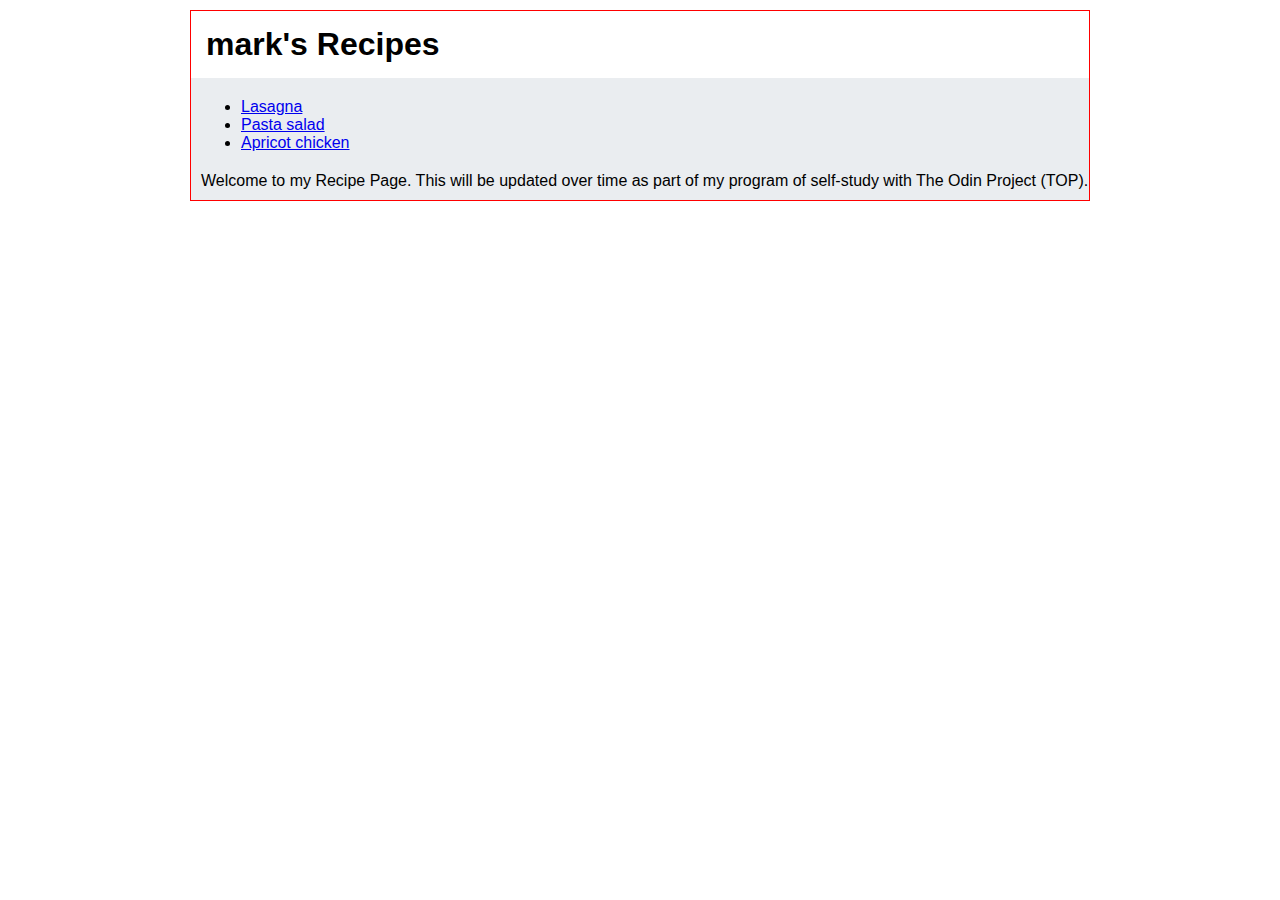
<file: index.html>
<!DOCTYPE html>
<html lang="en">
<head>
    <meta charset="UTF-8">
    <meta name="viewport" content="width=device-width, initial-scale=1.0">
    <link rel="stylesheet" href="styles.css" />
    <title>Recipes</title>
</head>

<body>

    <div class="container">
    <div class="page">
    
    <div class="heading">
    <h1>mark's Recipes</h1>
    </div>
    
    <div class="list">
        <ul>
            <li><a href="recipes/lasagna.html">Lasagna</a></li>
            <li><a href="recipes/pasta-salad.html">Pasta salad</a></li>
            <li><a href="recipes/apricot-chicken.html">Apricot chicken</a></li>
        </ul>
    </div>

    <p>Welcome to my Recipe Page. This will be updated over time as part of my program of self-study with The Odin Project (TOP).</p>
    </div>
    </div>

</body>
</html>
</file>
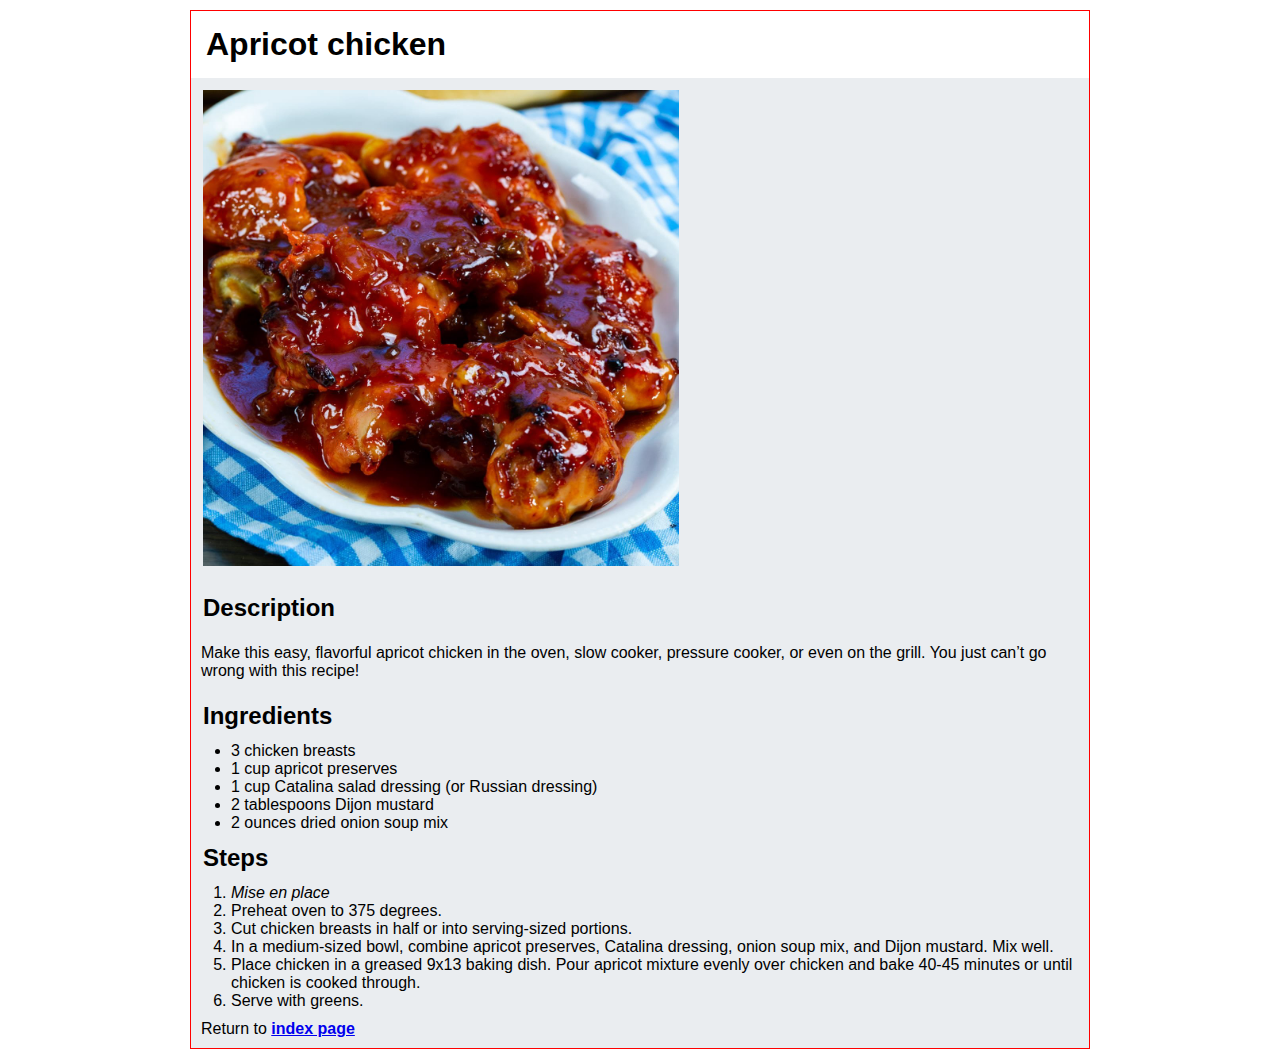
<file: recipes/apricot-chicken.html>
<!DOCTYPE html>
<html lang="en">
<head>
    <meta charset="UTF-8">
    <meta name="viewport" content="width=device-width, initial-scale=1.0">
    <link rel="stylesheet" href="../styles.css" />
    <title>Apricot chicken</title>
</head>
<body>

    <div class="container">
    <div class="page">

    <div class="heading">
        <h1>Apricot chicken</h1></div>

    <img src="../images/apricot-chicken.jpg" alt="Apricot chicken"></a>
    
    <h2 class="subheading">Description</h2>
    <p>Make this easy, flavorful apricot chicken in the oven, slow cooker, pressure cooker, or even on the grill. You just can’t go wrong with this recipe!</p>

    <h2 class="subheading">Ingredients</h2>
    <ul>
        <li>3 chicken breasts</li>
        <li>1 cup apricot preserves</li>
        <li>1 cup Catalina salad dressing (or Russian dressing)</li>
        <li>2 tablespoons Dijon mustard</li>
        <li>2 ounces dried onion soup mix</li>
    </ul>

    <h2 class="subheading">Steps</h2>
    <ol>
        <li><i>Mise en place</i></li>
        <li>Preheat oven to 375 degrees.</li>
        <li>Cut chicken breasts in half or into serving-sized portions.</li> 
        <li>In a medium-sized bowl, combine apricot preserves, Catalina dressing, onion soup mix, and Dijon mustard. Mix well.</li>
        <li>Place chicken in a greased 9x13 baking dish. Pour apricot mixture evenly over chicken and bake 40-45 minutes or until chicken is cooked through.</li>
        <li>Serve with greens.</li>
    </ol>

    <p>Return to <b><a href="../index.html">index page</a></b></p>

    </div>
    </div>

</body>
</html>
</file>
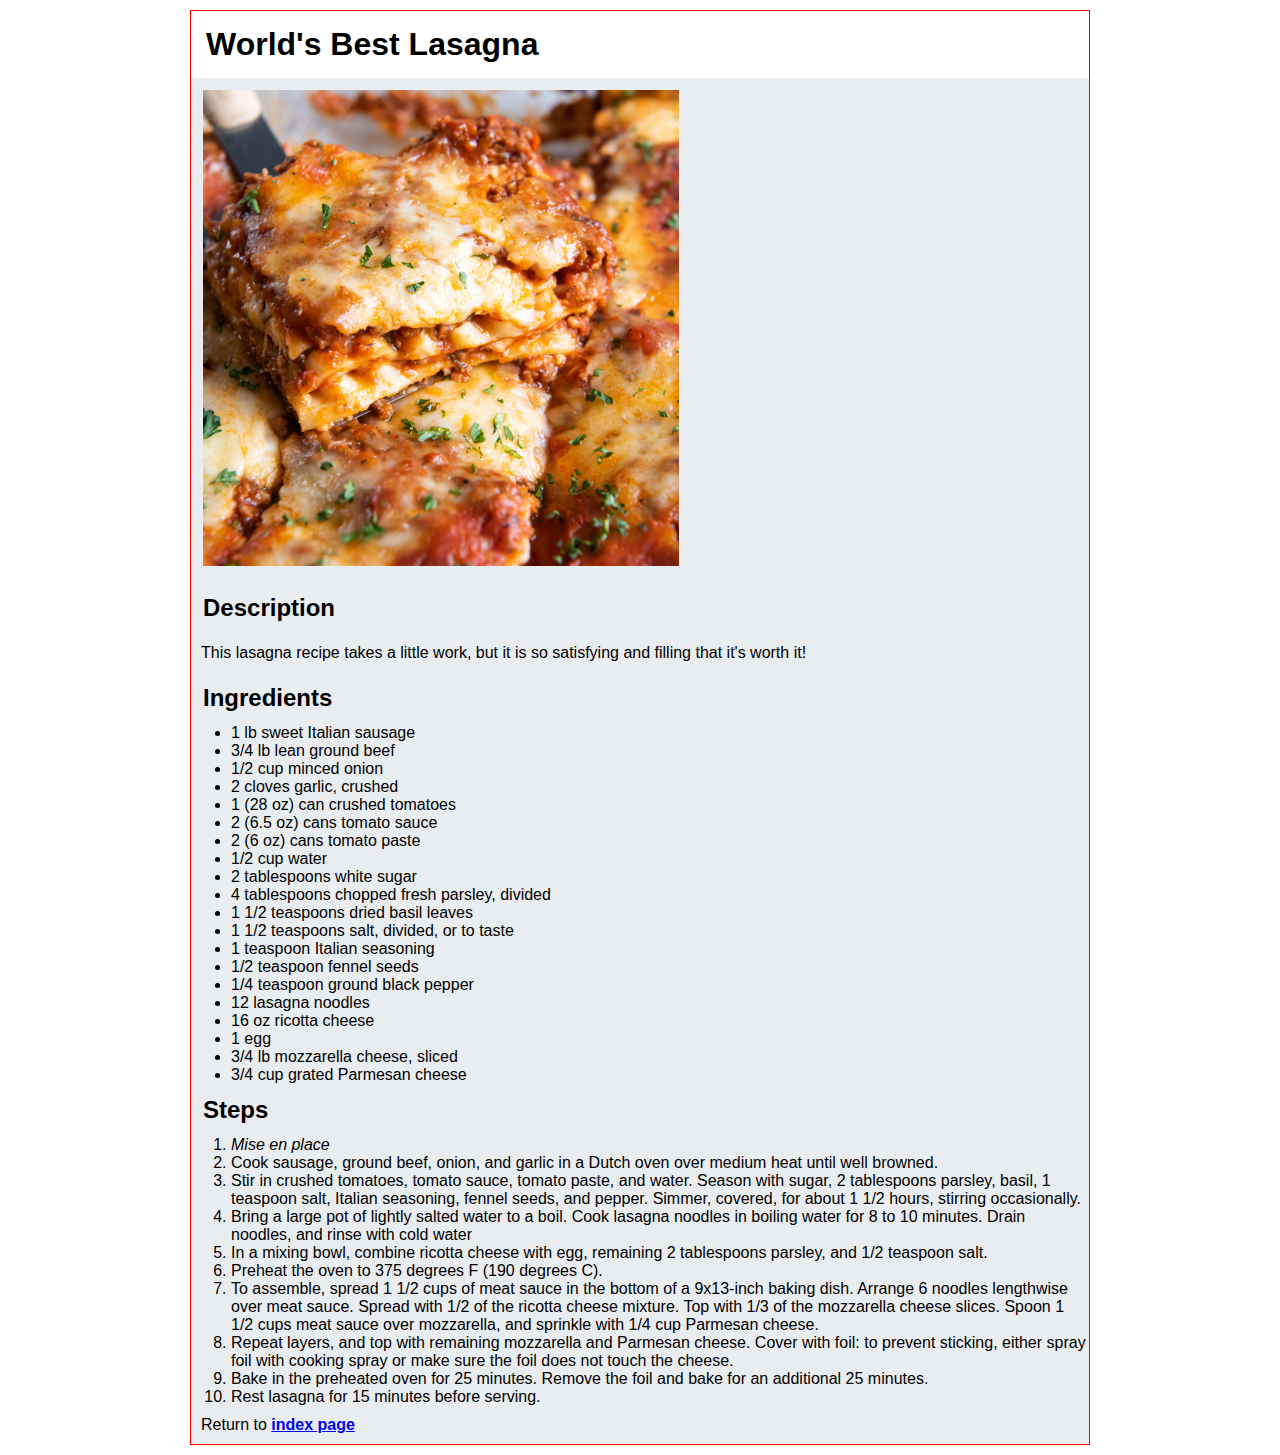
<file: recipes/lasagna.html>
<!DOCTYPE html>
<html lang="en">
<head>
    <meta charset="UTF-8">
    <meta name="viewport" content="width=device-width, initial-scale=1.0">
    <link rel="stylesheet" href="../styles.css" />
    <title>World's Best Lasagna</title>
</head>
<body>

    <div class="container">
    <div class="page">

    <h1 class="heading">World's Best Lasagna</h1>

    <img src="../images/lasagna.jpg" alt="Lasagna"></a>
    
    <h2 class="subheading">Description</h2>
    <p>This lasagna recipe takes a little work, but it is so satisfying and filling that it's worth it!</p>

    <h2 class="subheading">Ingredients</h2>
    <ul>
        <li>1 lb sweet Italian sausage</li>
        <li>3/4 lb lean ground beef</li>
        <li>1/2 cup minced onion</li>
        <li>2 cloves garlic, crushed</li>
        <li>1 (28 oz) can crushed tomatoes</li>
        <li>2 (6.5 oz) cans tomato sauce</li>
        <li>2 (6 oz) cans tomato paste</li>
        <li>1/2 cup water</li>
        <li>2 tablespoons white sugar</li>
        <li>4 tablespoons chopped fresh parsley, divided</li>
        <li>1 1/2 teaspoons dried basil leaves</li>
        <li>1 1/2 teaspoons salt, divided, or to taste</li>
        <li>1 teaspoon Italian seasoning</li>
        <li>1/2 teaspoon fennel seeds</li>
        <li>1/4 teaspoon ground black pepper</li>
        <li>12 lasagna noodles</li>
        <li>16 oz ricotta cheese</li>
        <li>1 egg</li>
        <li>3/4 lb mozzarella cheese, sliced</li>
        <li>3/4 cup grated Parmesan cheese</li>
    </ul>

    <h2 class="subheading">Steps</h2>
    <ol>
        <li><i>Mise en place</i></li>
        <li>Cook sausage, ground beef, onion, and garlic in a Dutch oven over medium heat until well browned.</li> 
        <li>Stir in crushed tomatoes, tomato sauce, tomato paste, and water. Season with sugar, 2 tablespoons parsley, basil, 1 teaspoon salt, Italian seasoning, fennel seeds, and pepper. Simmer, covered, for about 1 1/2 hours, stirring occasionally.</li>
        <li>Bring a large pot of lightly salted water to a boil. Cook lasagna noodles in boiling water for 8 to 10 minutes. Drain noodles, and rinse with cold water
        </li>
        <li>In a mixing bowl, combine ricotta cheese with egg, remaining 2 tablespoons parsley, and 1/2 teaspoon salt.</li>
        <li>Preheat the oven to 375 degrees F (190 degrees C).</li>
        <li>To assemble, spread 1 1/2 cups of meat sauce in the bottom of a 9x13-inch baking dish. Arrange 6 noodles lengthwise over meat sauce. Spread with 1/2 of the ricotta cheese mixture. Top with 1/3 of the mozzarella cheese slices. Spoon 1 1/2 cups meat sauce over mozzarella, and sprinkle with 1/4 cup Parmesan cheese.</li>
        <li>Repeat layers, and top with remaining mozzarella and Parmesan cheese. Cover with foil: to prevent sticking, either spray foil with cooking spray or make sure the foil does not touch the cheese.</li>
        <li>Bake in the preheated oven for 25 minutes. Remove the foil and bake for an additional 25 minutes.</li>
        <li>Rest lasagna for 15 minutes before serving.</li>
    </ol>

    <p>Return to <b><a href="../index.html">index page</a></b></p>
</body>
</html>
</file>
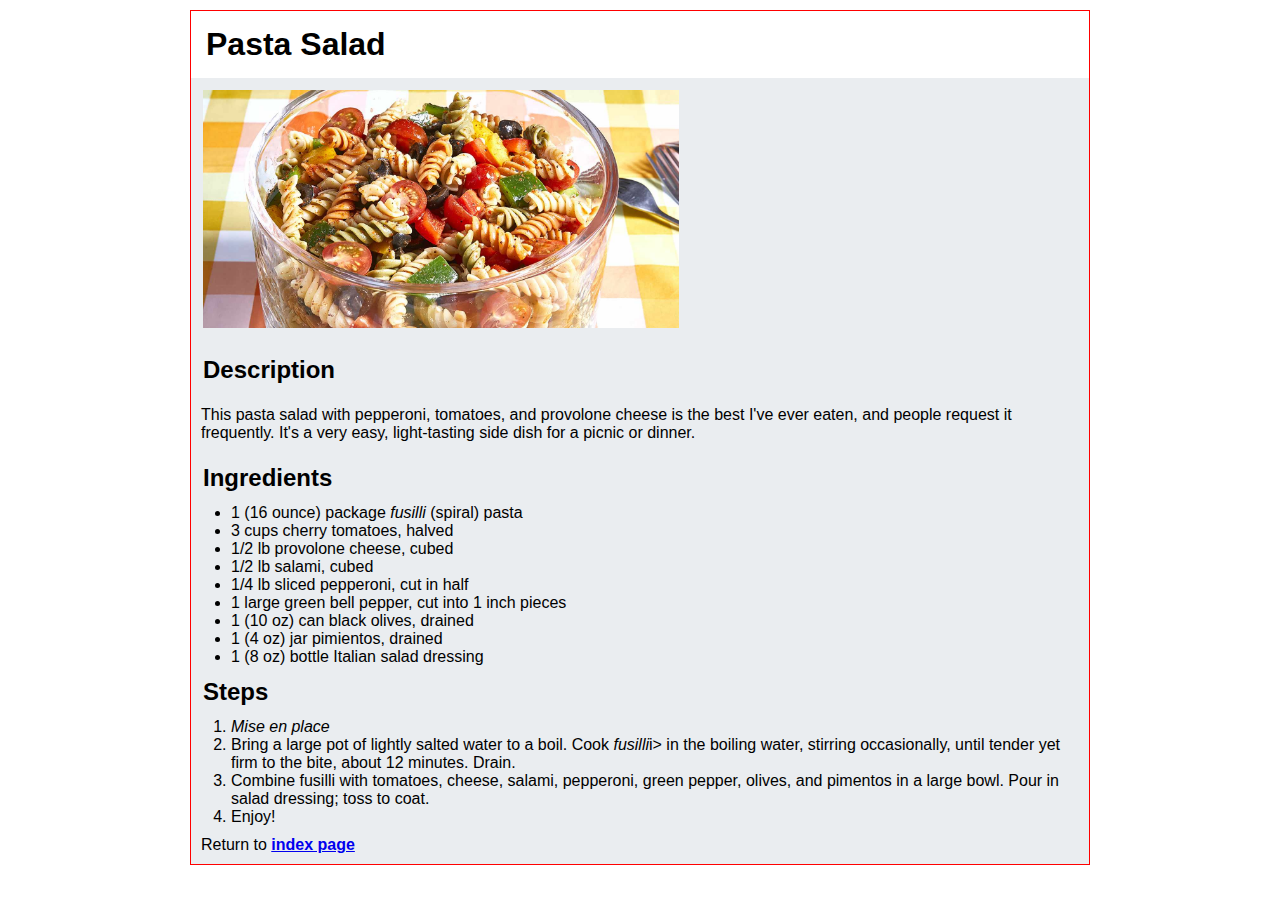
<file: recipes/pasta-salad.html>
<!DOCTYPE html>
<html lang="en">
<head>
    <meta charset="UTF-8">
    <meta name="viewport" content="width=device-width, initial-scale=1.0">
    <link rel="stylesheet" href="../styles.css" />
    <title>Pasta Salad</title>
</head>
<body>

    <div class="container"> <!-- begin page -->
    <div class="page">

    <h1 class="heading">Pasta Salad</h1>
    <img src="../images/pasta-salad.jpg" alt="Lasagna"></a>
    
    <h2 class="subheading">Description</h2>
    <p>This pasta salad with pepperoni, tomatoes, and provolone cheese is the best I've ever eaten, and people request it frequently. It's a very easy, light-tasting side dish for a picnic or dinner.</p>

    <h2 class="subheading">Ingredients</h2>
    <ul>
        <li>1 (16 ounce) package <i>fusilli</i> (spiral) pasta</li>
        <li>3 cups cherry tomatoes, halved</li>
        <li>1/2 lb provolone cheese, cubed</li>
        <li>1/2 lb salami, cubed</li>
        <li>1/4 lb sliced pepperoni, cut in half</li>
        <li>1 large green bell pepper, cut into 1 inch pieces</li>
        <li>1 (10 oz) can black olives, drained</li>
        <li>1 (4 oz) jar pimientos, drained</li>
        <li>1 (8 oz) bottle Italian salad dressing</li>
    </ul>

    <h2 class="subheading">Steps</h2>
    <ol>
        <li><i>Mise en place</i></li>
        <li>Bring a large pot of lightly salted water to a boil. Cook <i>fusilli</i>i> in the boiling water, stirring occasionally, until tender yet firm to the bite, about 12 minutes. Drain.</li> 
        <li>Combine fusilli with tomatoes, cheese, salami, pepperoni, green pepper, olives, and pimentos in a large bowl. Pour in salad dressing; toss to coat.</li>
        <li>Enjoy!</li>
    </ol>

    <p>Return to <b><a href="../index.html">index page</a></b></p>

    </div>
    </div> <!-- to close page -->

</body>
</html>
</file>
<file: styles.css>
* { 
    font-family: sans-serif; 
    margin: 0; 
    box-sizing: border-box;
    } 

.container {
    overflow: hidden;
    background-color: white;
    margin-bottom: 10px;
}

.heading {
    padding: 15px;
    background-color: white;
}

.subheading {
    padding: 12px;
}

.page {
    width: 900px;
    margin: 0 auto;
    overflow: hidden;
    background-color: #EAEDF0;
    border: 1px solid red;
    margin-top: 10px;
}

.list {
    padding: 10px;
    margin-top: 10px;
}

* p {
    margin-top: 10px;
    margin-bottom: 10px; /* This is a rather wacky way of laying out a paragraph, I know... */
    margin-left: 10px;
}

.footer {
    height: 200px;
    background-color: #dd66ee99;
}

* img {
    height: auto;
    max-width: 500px;
    padding: 12px;
    }
</file>
